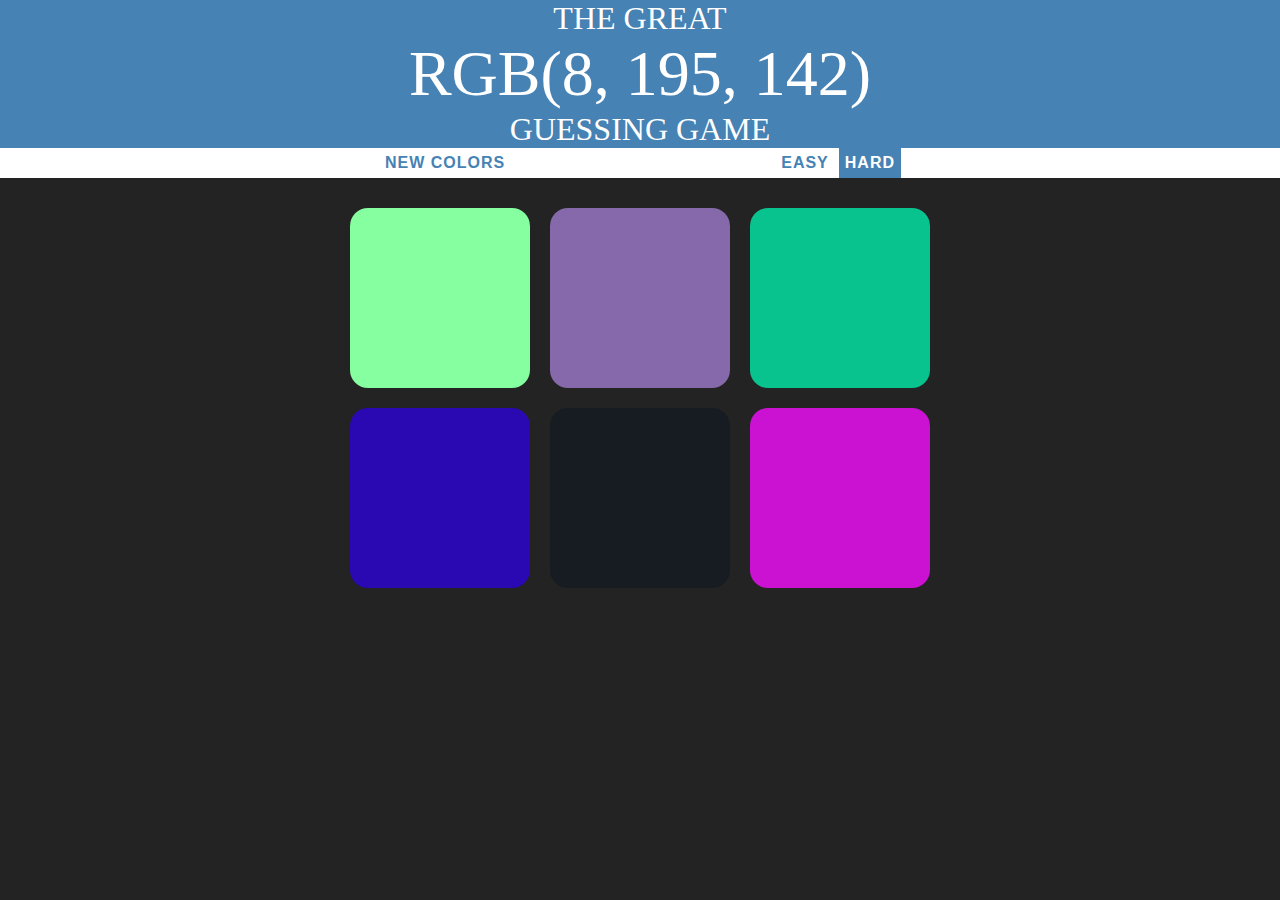
<file: color game/index.html>
<!DOCTYPE html>
<html lang="en">
    <head>
        <meta charset="utf-8">
        <title>Color Game</title>
        <link rel="stylesheet" href="assets/css/colorGame.css">
      </head>
        <body>
            <h1 style="background: steelblue;">The Great <span id="colorDisplay">rgb(253, 110, 87)</span> Guessing Game</h1>
            <div id="stripe">
            <button id="reset">New Colors</button>
            <span id="message"></span>
            <button id="easyBtn" class="mode">Easy</button>
            <button id="hardBtn" class="mode selected">Hard</button>
            </div>
            <div id="container">
            <div class="square" style="background: rgb(253, 110, 87); display: block;">
            </div>
            <div class="square" style="background: rgb(252, 240, 161); display: block;">
            </div>
            <div class="square" style="background: rgb(0, 64, 56); display: block;">
            </div>
            <div class="square" style="background: rgb(191, 195, 135); display: block;">
            </div>
            <div class="square" style="background: rgb(101, 142, 45); display: block;">
            </div>
            <div class="square" style="background: rgb(254, 123, 98); display: block;">
            </div>
            </div>
            <script src="assets/javascript/colorGame.js"></script>
            
        </body>
</html>
</file>
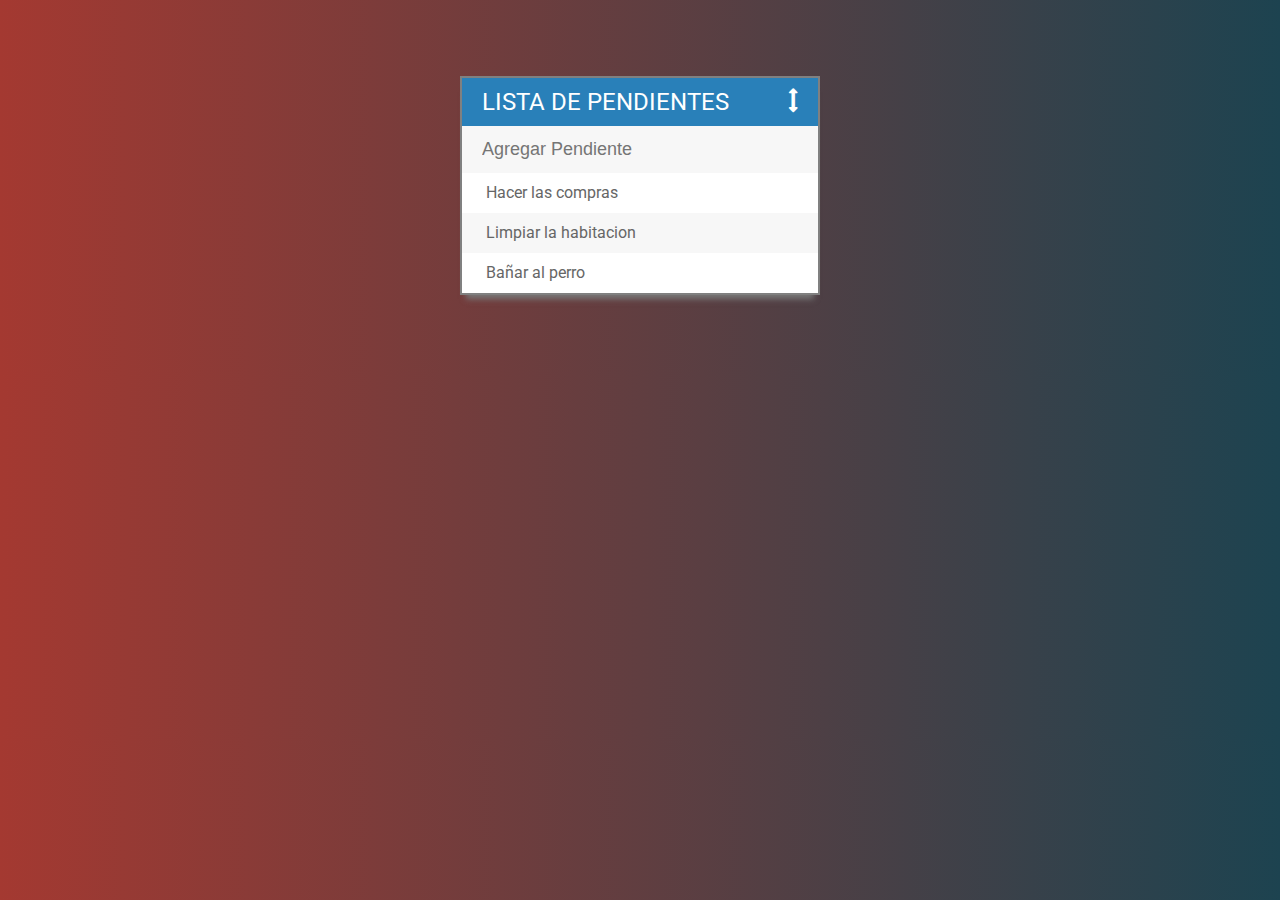
<file: To Do List/index.html>
<!DOCTYPE html>
<html lang="en">
<head>
    <meta charset="UTF-8">
    <meta name="viewport" content="width=device-width, initial-scale=1.0">
    <meta http-equiv="X-UA-Compatible" content="ie=edge">
    <link rel="stylesheet" href="assets/css/todolist.css">
    <link href="https://fonts.googleapis.com/css?family=Roboto&display=swap" rel="stylesheet">
    <link href="https://stackpath.bootstrapcdn.com/font-awesome/4.7.0/css/font-awesome.min.css" rel="stylesheet" integrity="sha384-wvfXpqpZZVQGK6TAh5PVlGOfQNHSoD2xbE+QkPxCAFlNEevoEH3Sl0sibVcOQVnN" crossorigin="anonymous">
    <title>To Do List</title>
</head>
<body>
    <div id="contenido">
        <h1><i class="fa fa-arrows-v"></i>Lista de pendientes</h1>
        <input type="text" placeholder="Agregar Pendiente">
        <ul>
            <li><span><i class='fa fa-trash' aria-hidden='true'></i></span> Hacer las compras</li>
            <li><span><i class='fa fa-trash' aria-hidden='true'></i></span> Limpiar la habitacion</li>
            <li><span><i class='fa fa-trash' aria-hidden='true'></i></span> Bañar al perro</li>
        </ul>
    </div>
    <script src="https://code.jquery.com/jquery-3.4.1.min.js
    "></script>
    <script src="assets/javascript/todolist.js"></script>
</body>
</html>
</file>
<file: color game/assets/css/colorGame.css>
body{
    background: #232323;
    margin: 0;
    font-family: "Montserrat", "Avenir";
  }
  .square{
    width: 30%;
    background: purple;
    padding-bottom: 30%;
    float: left;
    margin: 1.66%;
    border-radius: 10%;
    transition: background 0.5s;
    -webkit-transition: background 0.5s;
    -moz-transition: background 0.5s
  }
  #container{
    margin: 20px auto;
    max-width: 600px;
  }
  h1{
    text-align: center;
    color:white;
    background: steelblue;
    margin: 0;
    font-weight: normal;
    text-transform: uppercase;
  }

  #stripe{
    background-color: white;
    height: 30px;
    text-align: center;
  }
  .selected{
    background: steelblue;
    color: white
  }
  #colorDisplay{
    display: block;
    font-size: 200%
  }
  button{
    border: none;
    background-color: inherit;
    text-transform: uppercase;
    height:100%;
    font-weight: 700;
    color: steelblue;
    letter-spacing: 1px;
    font-size: inherit;
    transition: all 0.3s;
    -webkit-transition: all 0.3s;
    -moz-transition: all 0.3s;
    outline: none;
  }
  #message{
    display: inline-block;
    width:20%
  }

  button:hover{
    color: white;
    background: steelblue
  }
</file>
<file: To Do List/assets/css/todolist.css>
body{
    font-family: 'Roboto', sans-serif;
    background: #1D4350;
    background: -webkit-linear-gradient(to right, #A43931, #1D4350);
    background: linear-gradient(to right, #A43931, #1D4350);

}
#contenido{
    width: 360px;
    margin: 6% auto;
    border: 2px solid gray;
    background-color: #f7f7f7;
    -webkit-box-shadow: 0 10px 6px -6px #777;
}
.completado{
    text-decoration: line-through;
    color: gray;
}
h1{
    background-color: #2980b9;
    color: white;
    margin: 0;
    padding: 10px 20px;
    text-transform: uppercase;
    font-size: 24px;
    font-weight: normal;
}
ul{
    list-style: none;
    margin: 0;
    padding: 0; 
}
li{
    background-color: white;
    height: 40px;
    line-height: 40px;
    color: #666;
}
li:nth-child(even){
    background-color: #f7f7f7;
}
input{
    font-size: 18px;
    background-color: #f7f7f7;
    width: 100%;
    padding: 13px 13px 13px 20px;
    border: none;
}
*{
    box-sizing: border-box;
}
input:focus{
    background-color: #fff;
    outline: none;
    border: 3px solid #2980b9;
}
.fa-arrows-v{
    float: right;
}
span{
    background-color: #e74c3c;
    color: white;
    height: 40px;
    margin-right: 20px;
    text-align: center;
    width: 0px;
    display: inline-block;
    transition: 0.2s linear;
    opacity: 0;
}
li:hover span{
    width: 40px;
    opacity: 1;
}
</file>
